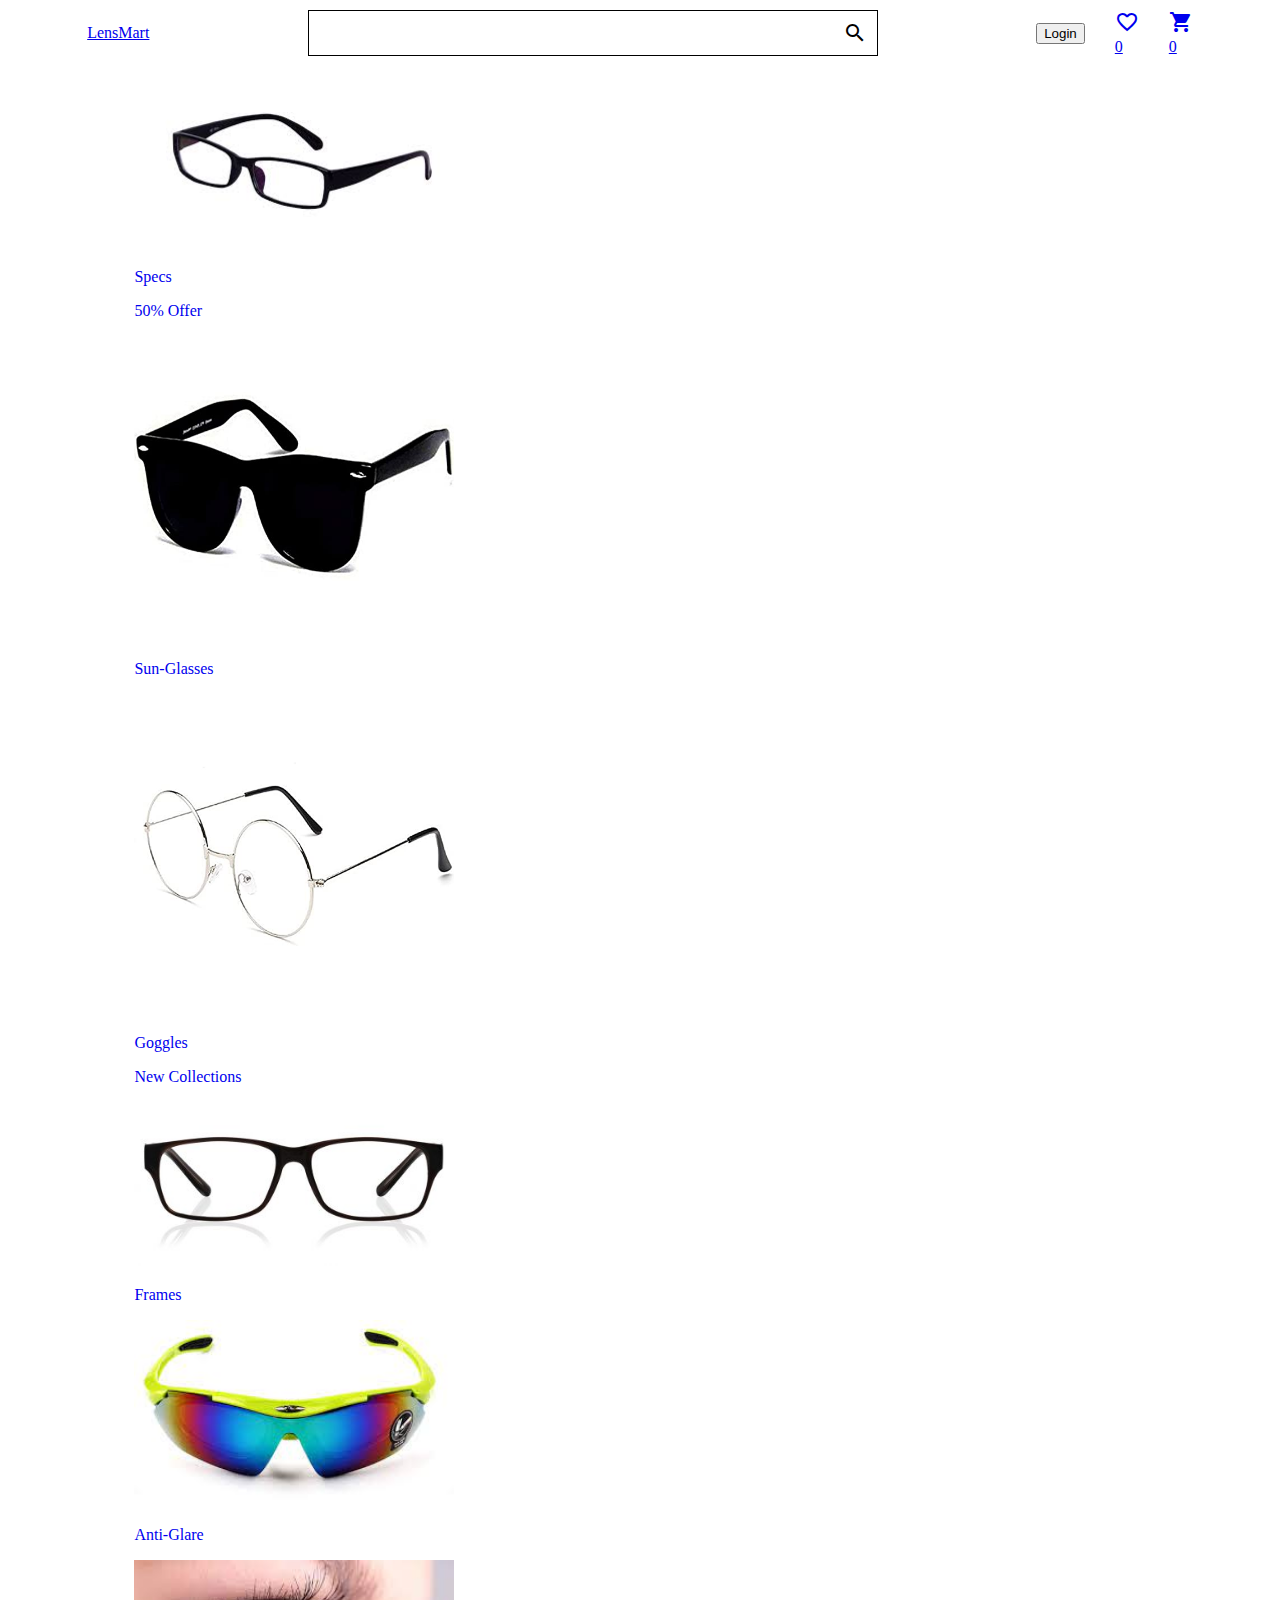
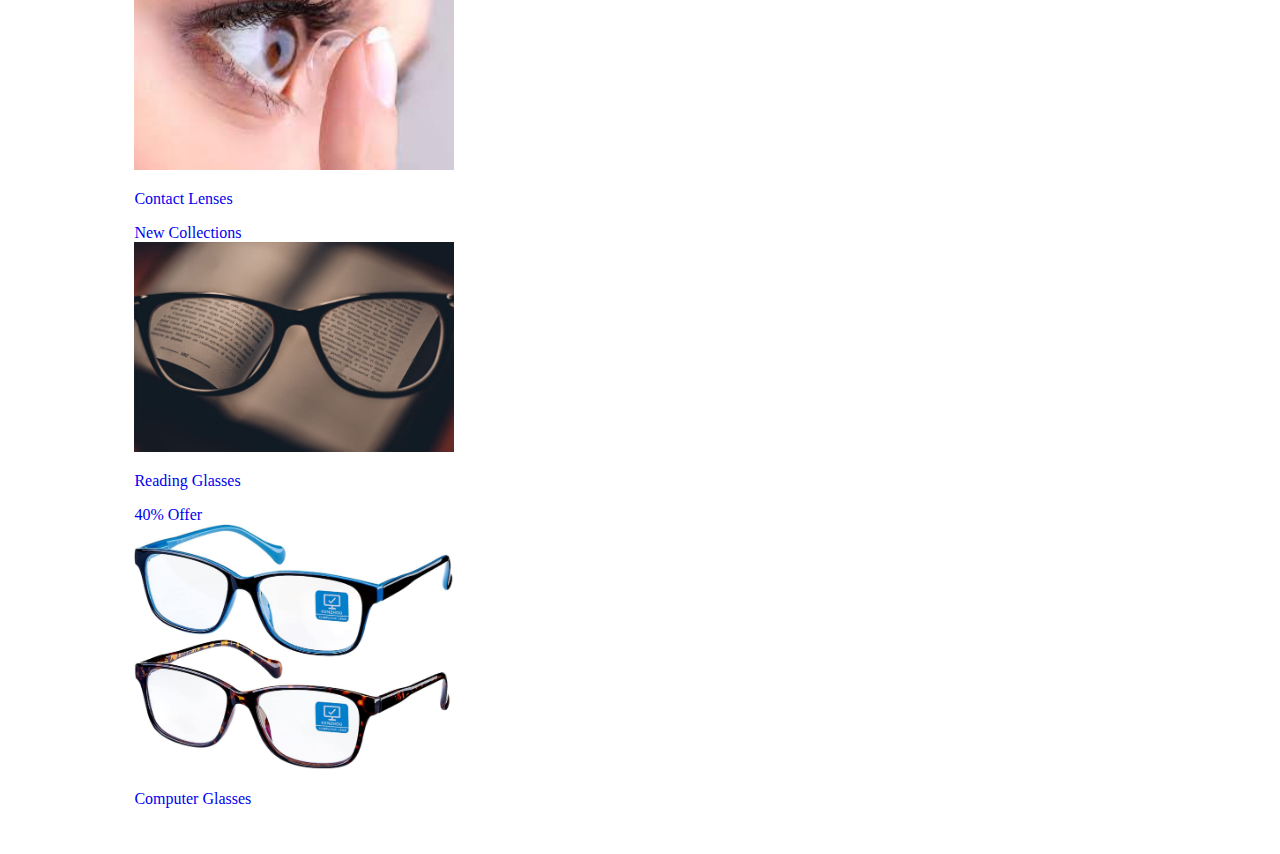
<file: index.html>
<!DOCTYPE html>
<html lang="en">
<head>
    <meta charset="UTF-8">
    <meta http-equiv="X-UA-Compatible" content="IE=edge">
    <meta name="viewport" content="width=device-width, initial-scale=1.0">
    <link href="https://fonts.googleapis.com/icon?family=Material+Icons"
      rel="stylesheet">
    <link rel="stylesheet" href="https://lucid-u.netlify.app/component/library.css">
    <link rel="stylesheet" href="styles.css">
    <title>LensMart | Home</title>
</head>
<body>
    <div class="header">
        <a href="./index.html"><p class="brand heading3">LensMart</p></a>
        <div class="header__search" >
            <input type="text" name="" id="">
            <span class="material-icons search__icon ">search</span>
        </div>
        <div class="header__icons" >
            <a href="./login.html"><button class="btn btn-primary" >Login</button></a>
            <a href="./wishlist.html">
                <div class="relative">
                <span class="material-icons">favorite_border</span>
                <div class="badge badge-top-right badge-success">0</div>
            </div>
            </a>
            <a href="./cart.html">
                <div class="relative">
                <span class="material-icons">shopping_cart</span>
                <div class="badge badge-top-right badge-success">0</div>
          </div>
            </a>
        </div>
    </div>
    <div class="home__page" >
        <div class="flex-row row-wrap" >

        <a href="./productList.html" style="text-decoration: none;" >
            <div class="card relative home__card" >
            <img class="card-image" src="./assets/images/specs.jpg" alt="" />
            <p class="card-title">Specs</p>
            <div class="badge-pill badge-top-left badge-danger"> 50% Offer </div>
            </div>
        </a>

        <a href="./productList.html" style="text-decoration: none;" >
            <div class="card relative home__card" >
            <img class="card-image" src="./assets/images/sunglasses.jpg" alt="" />
            <p class="card-title">Sun-Glasses</p>
            </div>
        </a>

        <a href="./productList.html" style="text-decoration: none;" >
            <div class="card relative home__card" >
            <img class="card-image" src="./assets/images/goggles.jpg" alt="" />
            <p class="card-title">Goggles</p>
            <div class="badge-pill badge-top-left badge-danger"> New Collections </div>
            </div>
        </a>

        <a href="./productList.html" style="text-decoration: none;" >
            <div class="card relative home__card" >
            <img class="card-image" src="./assets/images/frames.jpg" alt="" />
            <p class="card-title">Frames</p>
            </div>
        </a>

        <a href="./productList.html" style="text-decoration: none;" >
            <div class="card relative home__card" >
            <img class="card-image" src="./assets/images/antiglare.jpg" alt="" />
            <p class="card-title">Anti-Glare</p>
            </div>
        </a>


        <a href="./productList.html" style="text-decoration: none;" >
            <div class="card relative home__card" >
            <img class="card-image" src="./assets/images/contactlenses.jpg" alt="" />
            <p class="card-title">Contact Lenses</p>
            <div class="badge-pill badge-top-left badge-danger"> New Collections </div>
            </div>
        </a>

        <a href="./productList.html" style="text-decoration: none;" >
            <div class="card relative home__card" >
            <img class="card-image" src="./assets/images/readingglasses.jpg" alt="" />
            <p class="card-title">Reading Glasses</p>
            <div class="badge-pill badge-top-left badge-danger"> 40% Offer </div>
            </div>
        </a>

        <a href="./productList.html" style="text-decoration: none;" >
            <div class="card relative home__card" >
            <img class="card-image" src="./assets/images/computer-glasses.jpg" alt="" />
            <p class="card-title">Computer Glasses</p>
            </div>
        </a>

        </div>

    </div>

</body>
</html>
</file>
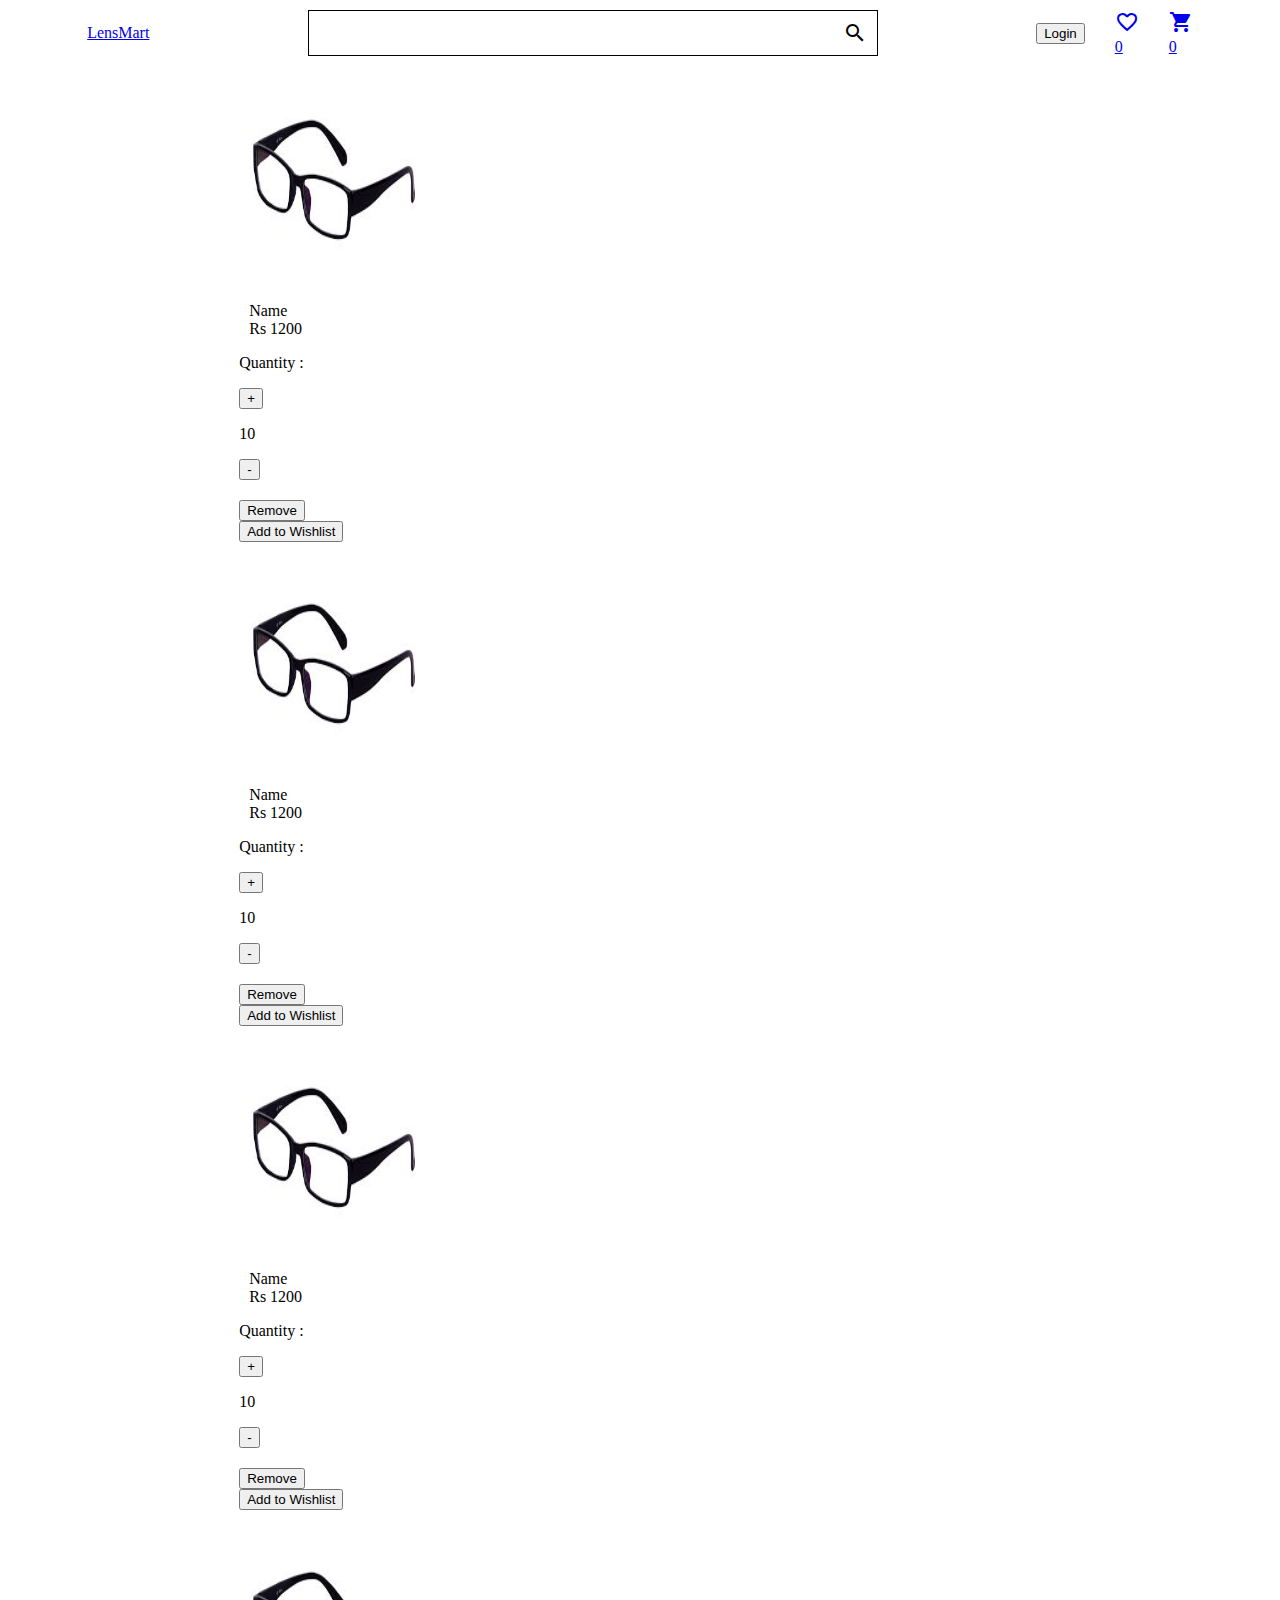
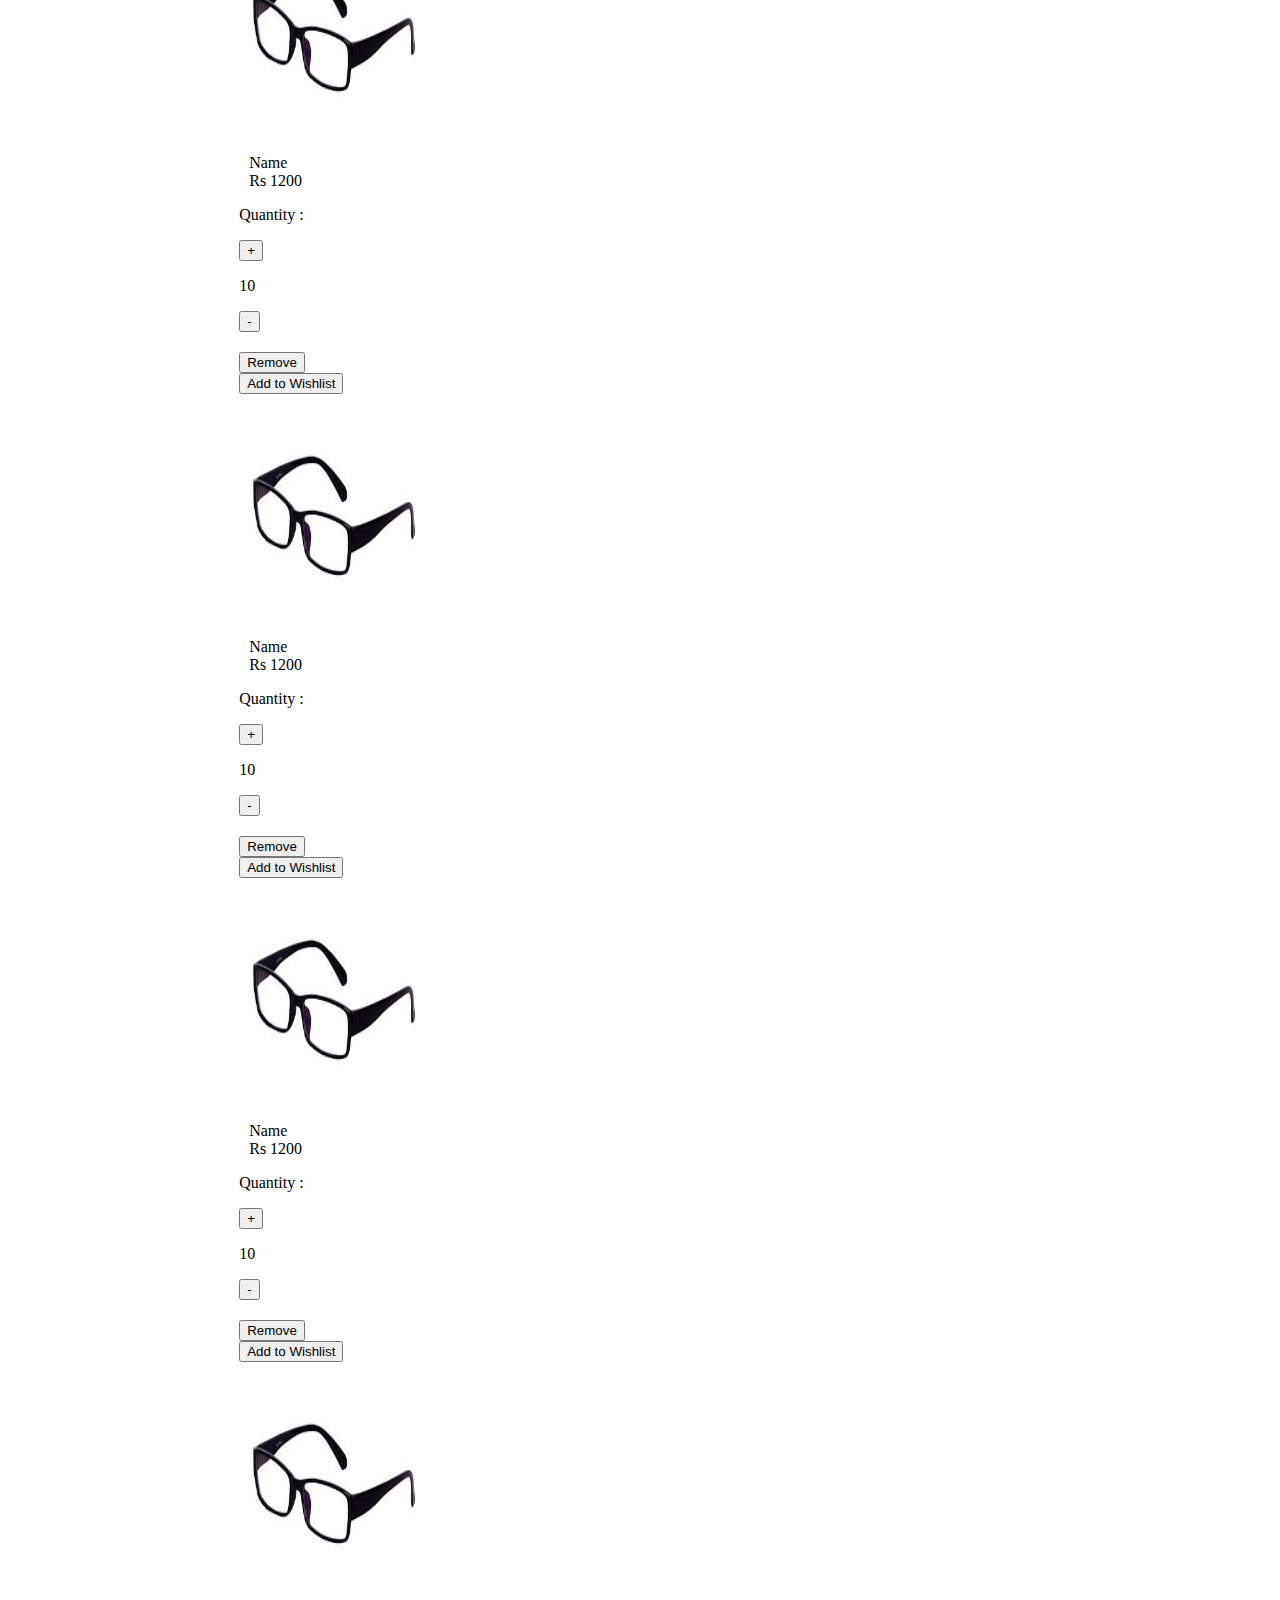
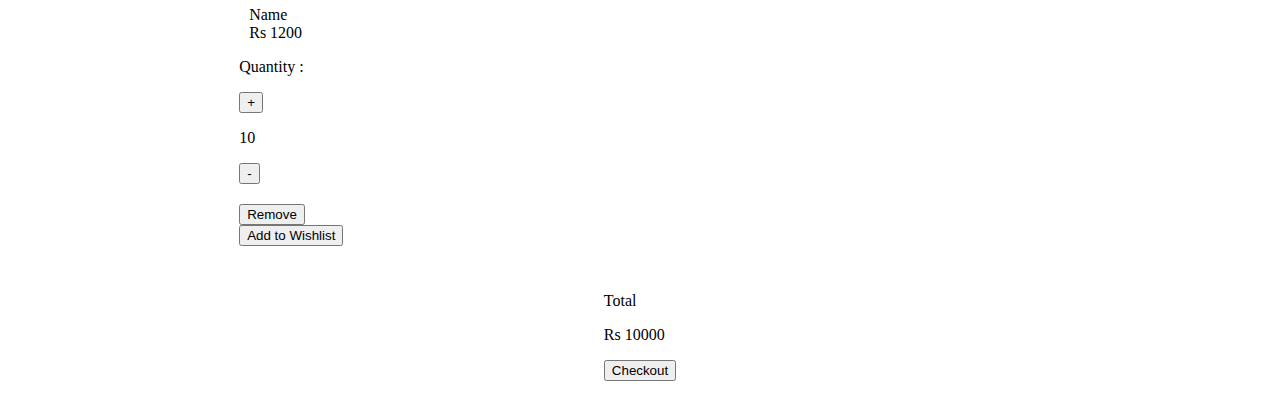
<file: cart.html>
<!DOCTYPE html>
<html lang="en">
<head>
    <meta charset="UTF-8">
    <meta http-equiv="X-UA-Compatible" content="IE=edge">
    <meta name="viewport" content="width=device-width, initial-scale=1.0">
    <link href="https://fonts.googleapis.com/icon?family=Material+Icons"
      rel="stylesheet">
    <link rel="stylesheet" href="https://lucid-u.netlify.app/component/library.css">
    <link rel="stylesheet" href="styles.css">
    <link rel="stylesheet" href="cart.css">
    <title>LensMart | Cart</title>
</head>
<body>
    <div class="header">
        <a href="./index.html"><p class="brand heading3">LensMart</p></a>
        <div class="header__search" >
            <input type="text" name="" id="">
            <span class="material-icons search__icon ">search</span>
        </div>
        <div class="header__icons" >
            <a href="./login.html"><button class="btn btn-primary" >Login</button></a>
            <a href="./wishlist.html">
                <div class="relative">
                <span class="material-icons">favorite_border</span>
                <div class="badge badge-top-right badge-success">0</div>
            </div>
            </a>
            <a href="./cart.html">
                <div class="relative">
                <span class="material-icons">shopping_cart</span>
                <div class="badge badge-top-right badge-success">0</div>
          </div>
            </a>
        </div>
    </div>
    <div class="cart__page">
        <div class="cart__list">

            <!-- Horizontal Card -->
            <div class="card-horizontal cart__card ">
                <img class="card-image-horizontal" src="./assets/images/specs.jpg" />
                <div class="card-horizontal-content cart__content" >
                    <p class="card-title">Name</p>
                    <p class="card-subtitle">Rs 1200</p>
                    <div class="flex-row" >
                        <p>Quantity : </p>
                        <button class="btn btn-primary" >+</button>
                        <p>10</p>
                        <button class="btn btn-primary" >-</button>
                    </div>
                </div>
                <div class="card-horizontal-content cart__content" >
                    <button class="btn btn-outline-danger" >Remove</button>
                    <button class="btn btn-outline-primary" >Add to Wishlist</button>
                </div>
            </div>

            <!-- Horizontal Card -->
            <div class="card-horizontal cart__card ">
                <img class="card-image-horizontal" src="./assets/images/specs.jpg" />
                <div class="card-horizontal-content cart__content" >
                    <p class="card-title">Name</p>
                    <p class="card-subtitle">Rs 1200</p>
                    <div class="flex-row" >
                        <p>Quantity : </p>
                        <button class="btn btn-primary" >+</button>
                        <p>10</p>
                        <button class="btn btn-primary" >-</button>
                    </div>
                </div>
                <div class="card-horizontal-content cart__content" >
                    <button class="btn btn-outline-danger" >Remove</button>
                    <button class="btn btn-outline-primary" >Add to Wishlist</button>
                </div>
            </div>

            <!-- Horizontal Card -->
            <div class="card-horizontal cart__card ">
                <img class="card-image-horizontal" src="./assets/images/specs.jpg" />
                <div class="card-horizontal-content cart__content" >
                    <p class="card-title">Name</p>
                    <p class="card-subtitle">Rs 1200</p>
                    <div class="flex-row" >
                        <p>Quantity : </p>
                        <button class="btn btn-primary" >+</button>
                        <p>10</p>
                        <button class="btn btn-primary" >-</button>
                    </div>
                </div>
                <div class="card-horizontal-content cart__content" >
                    <button class="btn btn-outline-danger" >Remove</button>
                    <button class="btn btn-outline-primary" >Add to Wishlist</button>
                </div>
            </div>

            <!-- Horizontal Card -->
            <div class="card-horizontal cart__card ">
                <img class="card-image-horizontal" src="./assets/images/specs.jpg" />
                <div class="card-horizontal-content cart__content" >
                    <p class="card-title">Name</p>
                    <p class="card-subtitle">Rs 1200</p>
                    <div class="flex-row" >
                        <p>Quantity : </p>
                        <button class="btn btn-primary" >+</button>
                        <p>10</p>
                        <button class="btn btn-primary" >-</button>
                    </div>
                </div>
                <div class="card-horizontal-content cart__content" >
                    <button class="btn btn-outline-danger" >Remove</button>
                    <button class="btn btn-outline-primary" >Add to Wishlist</button>
                </div>
            </div>

            <!-- Horizontal Card -->
            <div class="card-horizontal cart__card ">
                <img class="card-image-horizontal" src="./assets/images/specs.jpg" />
                <div class="card-horizontal-content cart__content" >
                    <p class="card-title">Name</p>
                    <p class="card-subtitle">Rs 1200</p>
                    <div class="flex-row" >
                        <p>Quantity : </p>
                        <button class="btn btn-primary" >+</button>
                        <p>10</p>
                        <button class="btn btn-primary" >-</button>
                    </div>
                </div>
                <div class="card-horizontal-content cart__content" >
                    <button class="btn btn-outline-danger" >Remove</button>
                    <button class="btn btn-outline-primary" >Add to Wishlist</button>
                </div>
            </div>

            <!-- Horizontal Card -->
            <div class="card-horizontal cart__card ">
                <img class="card-image-horizontal" src="./assets/images/specs.jpg" />
                <div class="card-horizontal-content cart__content" >
                    <p class="card-title">Name</p>
                    <p class="card-subtitle">Rs 1200</p>
                    <div class="flex-row" >
                        <p>Quantity : </p>
                        <button class="btn btn-primary" >+</button>
                        <p>10</p>
                        <button class="btn btn-primary" >-</button>
                    </div>
                </div>
                <div class="card-horizontal-content cart__content" >
                    <button class="btn btn-outline-danger" >Remove</button>
                    <button class="btn btn-outline-primary" >Add to Wishlist</button>
                </div>
            </div>

            <!-- Horizontal Card -->
            <div class="card-horizontal cart__card ">
                <img class="card-image-horizontal" src="./assets/images/specs.jpg" />
                <div class="card-horizontal-content cart__content" >
                    <p class="card-title">Name</p>
                    <p class="card-subtitle">Rs 1200</p>
                    <div class="flex-row" >
                        <p>Quantity : </p>
                        <button class="btn btn-primary" >+</button>
                        <p>10</p>
                        <button class="btn btn-primary" >-</button>
                    </div>
                </div>
                <div class="card-horizontal-content cart__content" >
                    <button class="btn btn-outline-danger" >Remove</button>
                    <button class="btn btn-outline-primary" >Add to Wishlist</button>
                </div>
            </div>

            <div class="cart__checkout flex-row" >
                <p class="heading3" >Total</p>
                <p class="text3" >Rs 10000</p>
                <button class="btn btn-lg btn-primary" >Checkout</button>
            </div>

        </div>
    </div>

</body>
</html>
</file>
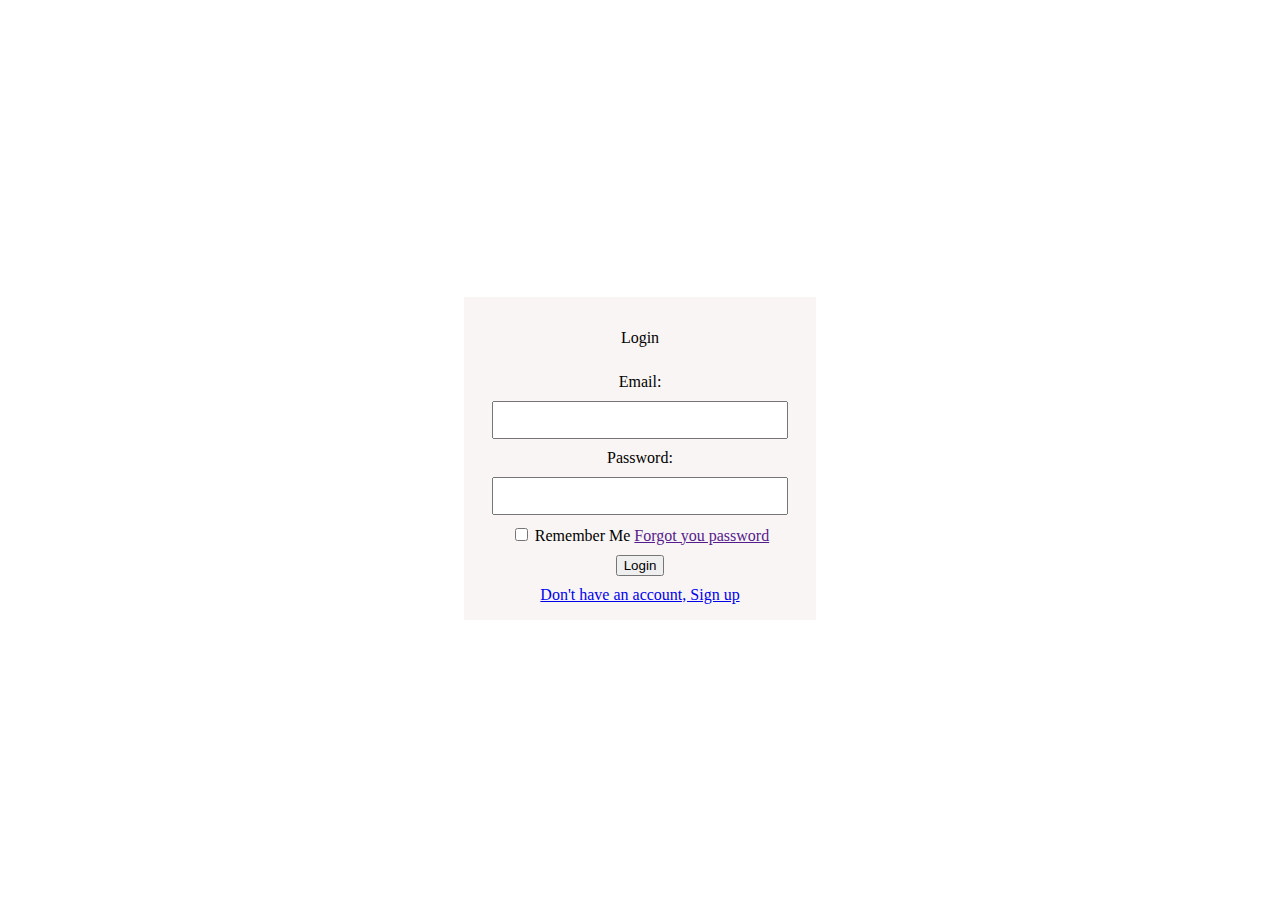
<file: login.html>
<!DOCTYPE html>
<html lang="en">
<head>
    <meta charset="UTF-8">
    <meta http-equiv="X-UA-Compatible" content="IE=edge">
    <meta name="viewport" content="width=device-width, initial-scale=1.0">
    <link href="https://fonts.googleapis.com/icon?family=Material+Icons"
      rel="stylesheet">
    <link rel="stylesheet" href="https://lucid-u.netlify.app/component/library.css">
    <link rel="stylesheet" href="styles.css">
    <link rel="stylesheet" href="login.css">
    <title>Document</title>
</head>
<body>
    <div class="login" >

        <div class="login__box" >

            <p class="heading2" >Login</p>

            <label for="login-email">Email: </label>
            <input name="login-email" id="login-email" type="email">

            <label for="login-pass">Password: </label>
            <input name="login-pass" id="login-pass" type="password">

            <div class="flex-row">
                <input type="checkbox" name="remember-me" id=""> Remember Me
                <a href="">Forgot you password</a>
            </div>

            <button class="btn btn-primary" >Login</button>

            <a href="./signup.html">
                Don't have an account, Sign up
            </a>

        </div>

    </div>
</body>
</html>
</file>
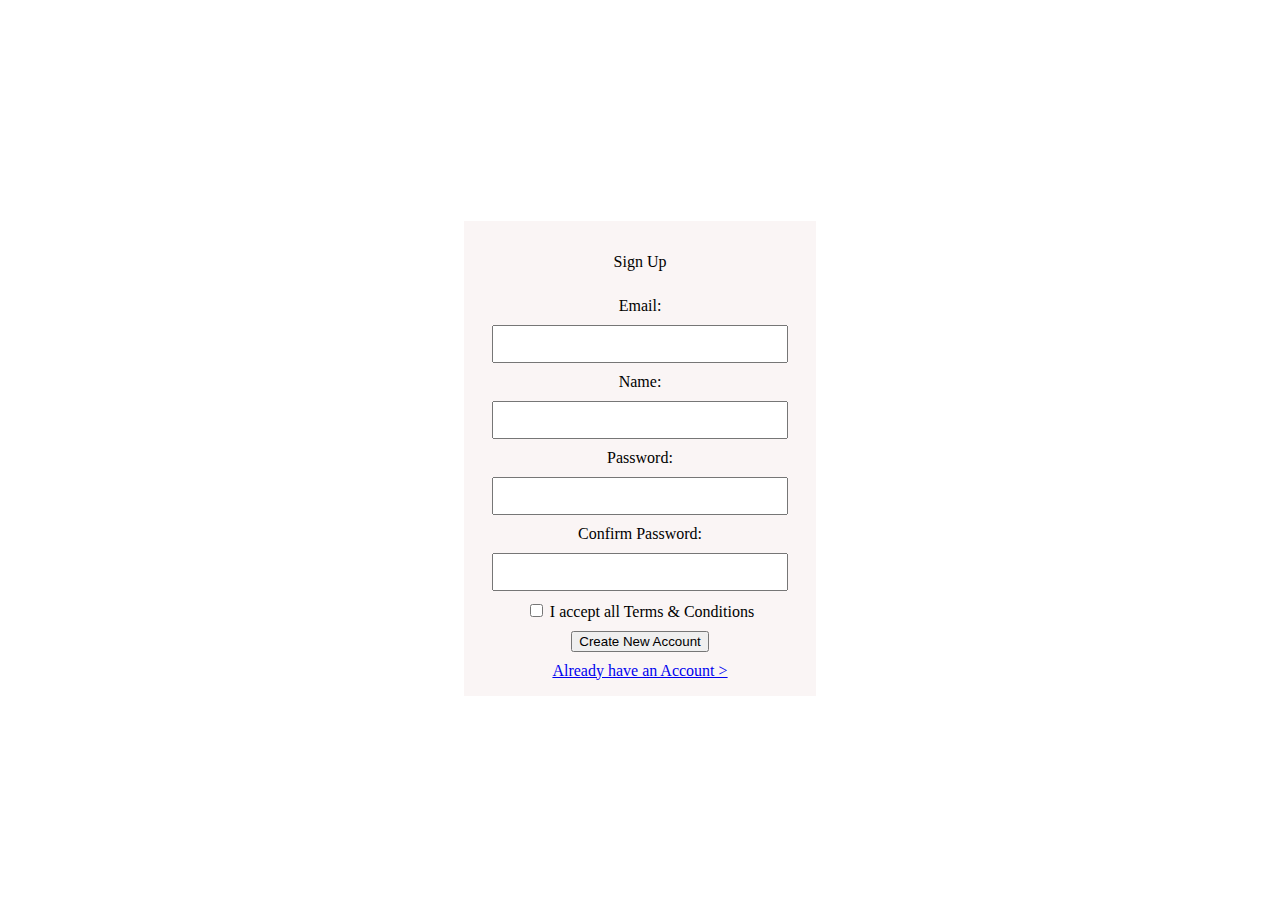
<file: signup.html>
<!DOCTYPE html>
<html lang="en">
<head>
    <meta charset="UTF-8">
    <meta http-equiv="X-UA-Compatible" content="IE=edge">
    <meta name="viewport" content="width=device-width, initial-scale=1.0">
    <link href="https://fonts.googleapis.com/icon?family=Material+Icons"
      rel="stylesheet">
    <link rel="stylesheet" href="https://lucid-u.netlify.app/component/library.css">
    <link rel="stylesheet" href="styles.css">
    <link rel="stylesheet" href="login.css">
    <title>Document</title>
</head>
<body>
    <div class="login" >

        <div class="login__box" >

            <p class="heading2" >Sign Up</p>

            <label for="login-email">Email: </label>
            <input name="login-email" id="login-email" type="email">

            <label for="login-name">Name: </label>
            <input name="login-name" id="login-name" type="text">

            <label for="login-pass">Password: </label>
            <input name="login-pass" id="login-pass" type="password">

            <label for="login-pass-cfm">Confirm Password: </label>
            <input name="login-pass-cfm" id="login-pass-cfm" type="password">

            <div class="flex-row">
                <input type="checkbox" name="remember-me" id=""> I accept all Terms & Conditions
            </div>

            <button class="btn btn-primary" >Create New Account</button>

            <a href="./login.html">Already have an Account > </a>

        </div>

    </div>
</body>
</html>
</file>
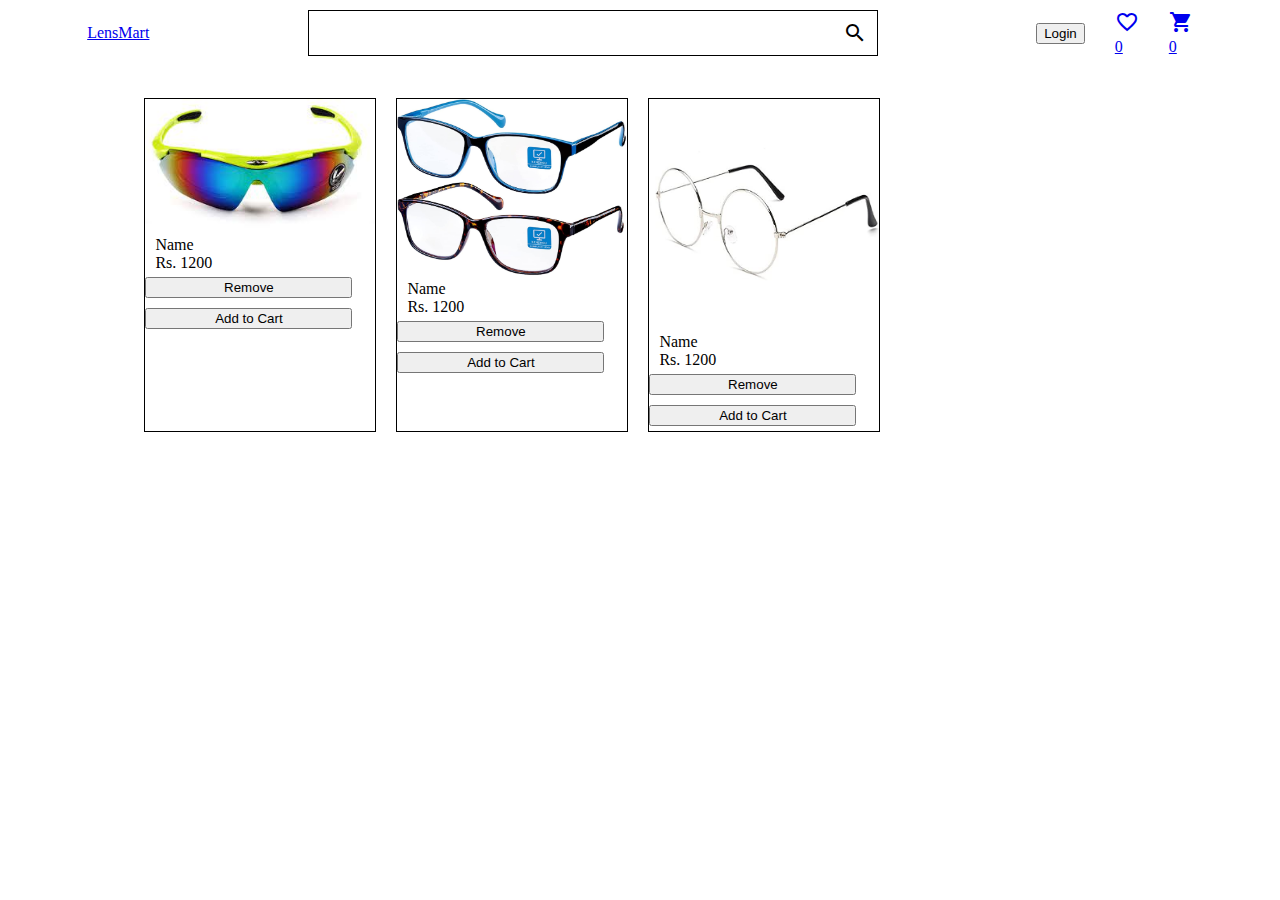
<file: wishlist.html>
<!DOCTYPE html>
<html lang="en">
<head>
    <meta charset="UTF-8">
    <meta http-equiv="X-UA-Compatible" content="IE=edge">
    <meta name="viewport" content="width=device-width, initial-scale=1.0">
    <link href="https://fonts.googleapis.com/icon?family=Material+Icons"
      rel="stylesheet">
    <link rel="stylesheet" href="https://lucid-u.netlify.app/component/library.css">
    <link rel="stylesheet" href="styles.css">
    <link rel="stylesheet" href="wishlist.css">
    <title>LensMart | Wishlist</title>
</head>
<body>
    <div class="header">
        <a href="./index.html"><p class="brand heading3">LensMart</p></a>
        <div class="header__search" >
            <input type="text" name="" id="">
            <span class="material-icons search__icon ">search</span>
        </div>
        <div class="header__icons" >
            <a href="./login.html"><button class="btn btn-primary" >Login</button></a>
            <a href="./wishlist.html">
                <div class="relative">
                <span class="material-icons">favorite_border</span>
                <div class="badge badge-top-right badge-success">0</div>
            </div>
            </a>
            <a href="./cart.html">
                <div class="relative">
                <span class="material-icons">shopping_cart</span>
                <div class="badge badge-top-right badge-success">0</div>
          </div>
            </a>
        </div>
    </div>
    <div class="wishlist__page">

        <div class="wishlist__list" >
            <div class="card relative wishlist__card " >
            <img class="card-image" src="./assets/images/antiglare.jpg" alt="" />
            <p class="card-subtitle bold ">Name</p>
            <p class="card-subtitle semibold ">Rs. 1200</p>
            <button class="btn btn-outline-danger wishlist__btn " >Remove</button>
            <button class="btn btn-primary wishlist__btn" >Add to Cart</button>
            </div>

            <div class="card relative wishlist__card " >
            <img class="card-image" src="./assets/images/computer-glasses.jpg" alt="" />
            <p class="card-subtitle bold ">Name</p>
            <p class="card-subtitle semibold ">Rs. 1200</p>
            <button class="btn btn-outline-danger wishlist__btn " >Remove</button>
            <button class="btn btn-primary wishlist__btn" >Add to Cart</button>
            </div>

            <div class="card relative wishlist__card " >
            <img class="card-image" src="./assets/images/goggles.jpg" alt="" />
            <p class="card-subtitle bold ">Name</p>
            <p class="card-subtitle semibold ">Rs. 1200</p>
            <button class="btn btn-outline-danger wishlist__btn " >Remove</button>
            <button class="btn btn-primary wishlist__btn" >Add to Cart</button>
            </div>

        </div>

    </div>

</body>
</html>
</file>
<file: styles.css>
.header {
    display: flex;
    width: 100%;
    align-items: center;
    justify-content: space-around;
}

.header__icons {
    display: flex;
    position: relative;
    align-items: center;
    gap: 30px;
}

.header__search {
    display: flex;
    align-items: center;
    border: 1px solid black;
    padding: 10px;
}

.header__search > input {
    border: none;
    width: 520px;
    outline: none;
}

.grid-3 {
    gap: 20px;
    margin-top: 20px;
}

.home__page {
    width: 80%;
    display: flex;
    margin: 30px auto;
}

.row-wrap {
    flex-wrap: wrap;
}

.home__card {
    width: 320px;
}

.home__card > img {
    width: 320px;
}
</file>
<file: cart.css>
.cart__page {
    display: flex;
    width: 100%;
    align-items: center;
    justify-content: center;
    margin: 30px auto;
}

.cart__list {
    display: flex;
    flex-direction: column;
    gap: 20px;
    width: 100%;
    align-items: center;
}

.cart__card {
    width: 65%;
    justify-content: space-evenly;
}

.cart__card > img {
    width: 200px;
    height: 200px;
}

.cart__content {
    align-items: flex-start;
    padding: 10px;
    display: flex;
    flex-direction: column;
    justify-content: center;
}

.cart__content > p {
    margin: 0 10px;
}
</file>
<file: login.css>
.login {
    width: 100%;
    height: 100vh;
    display: flex;
    align-items: center;
    justify-content: center;
}

.login__box {
    width: 20rem;
    height: fit-content;
    background-color: rgb(250, 245, 245);
    display: flex;
    flex-direction: column;
    align-items: center;
    justify-content: center;
    gap: 10px;
    padding: 1rem;
}

.login__box > input {
    width: 90%;
    height: 2rem;
}
</file>
<file: wishlist.css>
.wishlist__page {
    width: 80%;
    margin: 30px auto;
    display: flex;
}

.wishlist__list {
    display: flex;
    flex-wrap: wrap;
    gap: 20px;
    padding: 10px;
}

.wishlist__card {
    border: 1px solid black;
    width: 230px;
}

.wishlist__card > p {
    margin: 0 10px;
}

.wishlist__card > img {
    width: 230px;
}

.wishlist__btn {
    width: 90%;
    margin: 5px auto;
}

.wishlist__filters {
    display: flex;
    flex-direction: column;
    align-items: flex-start;
    padding: 10px;
}

.wishlist__filter__section {
    display: flex;
    flex-direction: column;
}
</file>
